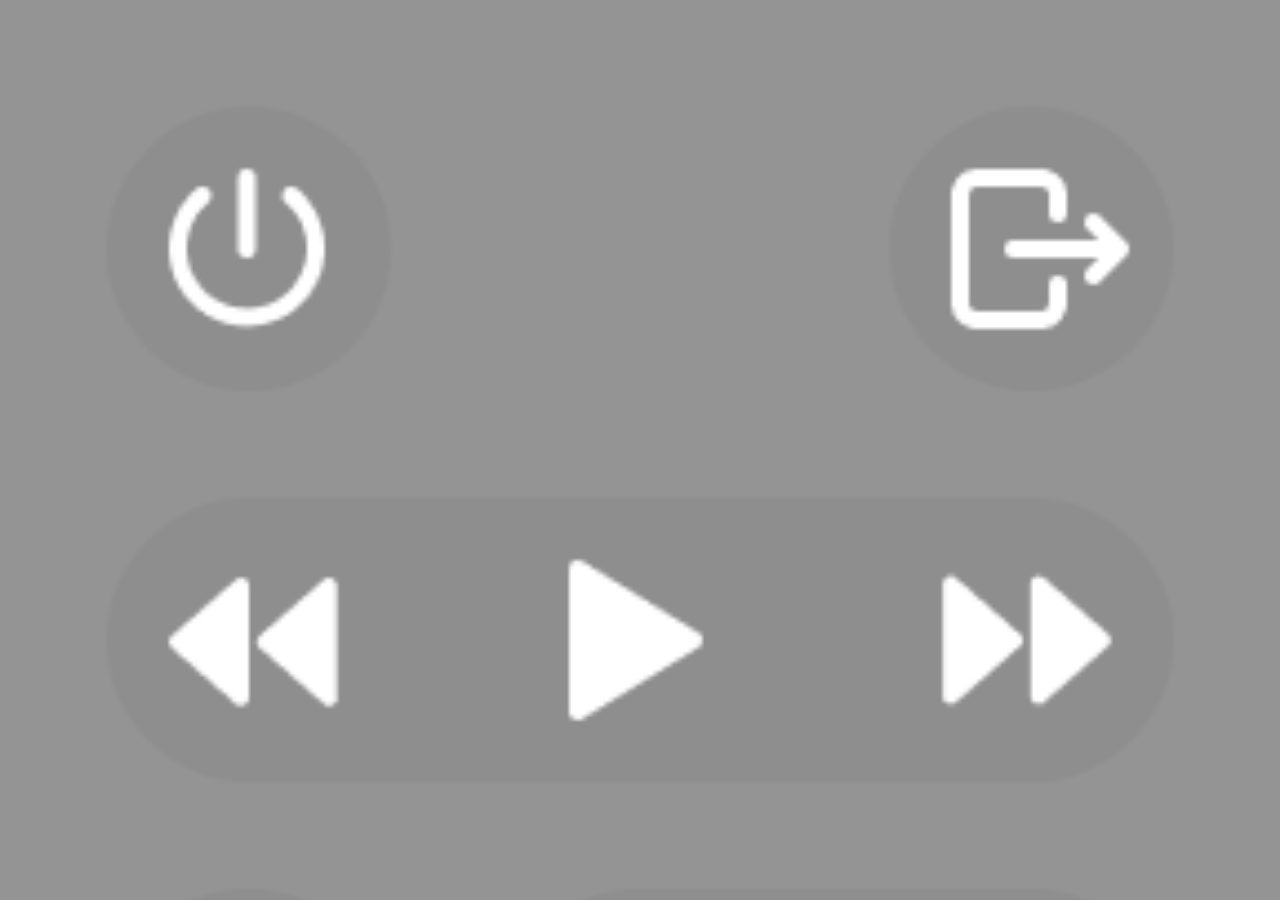
<file: Marge Dino Eggs(1)/tv_emulator.html>
<!DOCTYPE html>
<html lang="en">
  <head>
    <title>TV Emulator</title>
    <style>
      body {
        background-color: transparent;
        margin: 0;
        padding: 0;
      }
      #image {
        background-size: cover;
        width: 100vw;
        height: 100vh;
        opacity: 0.5;
        background-image: url('[data-uri]');
      }
    </style>
    <script>
      const button = ['ArrowLeft', 'ArrowUp', 'ArrowRight', 'ArrowDown', 'Enter', 'Back'];
      const buttonsRects = [24, 378, 60, 114, 288, 60, 204, 378, 60, 114, 468, 60, 100, 364, 85, 24, 550, 85];

      function getButton(pointerX, pointerY) {
        for (let i = 0; i < buttonsRects.length; i += 3) {
          const x = buttonsRects[i];
          const y = buttonsRects[i + 1];
          const w = buttonsRects[i + 2];
          if (pointerX >= x && pointerX <= x + w && pointerY >= y && pointerY <= y + w) {
            return button[i / 3];
          }
        }
      }

      queueMicrotask(() => {
        const image = document.getElementById('image');
        let button = null;

        image.addEventListener('pointerdown', (e) => {
          button = getButton(e.offsetX, e.offsetY);
          if (!button) return;
          window.parent.postMessage(
            { ['event']: 'tv-emulator-event', ['name']: button, ['pressed']: true },
            '*',
          );
        });

        image.addEventListener('pointerup', (e) => {
          if (!button) return;
          window.parent.postMessage(
            { ['event']: 'tv-emulator-event', ['name']: button, ['pressed']: false },
            '*',
          );
        });

        image.addEventListener('pointerout', (e) => {
          if (!button) return;
          window.parent.postMessage(
            { ['event']: 'tv-emulator-event', ['name']: button, ['pressed']: false },
            '*',
          );
        });
      });
    </script>
  </head>
  <body>
    <div id="image"></div>
  </body>
</html>
</file>
